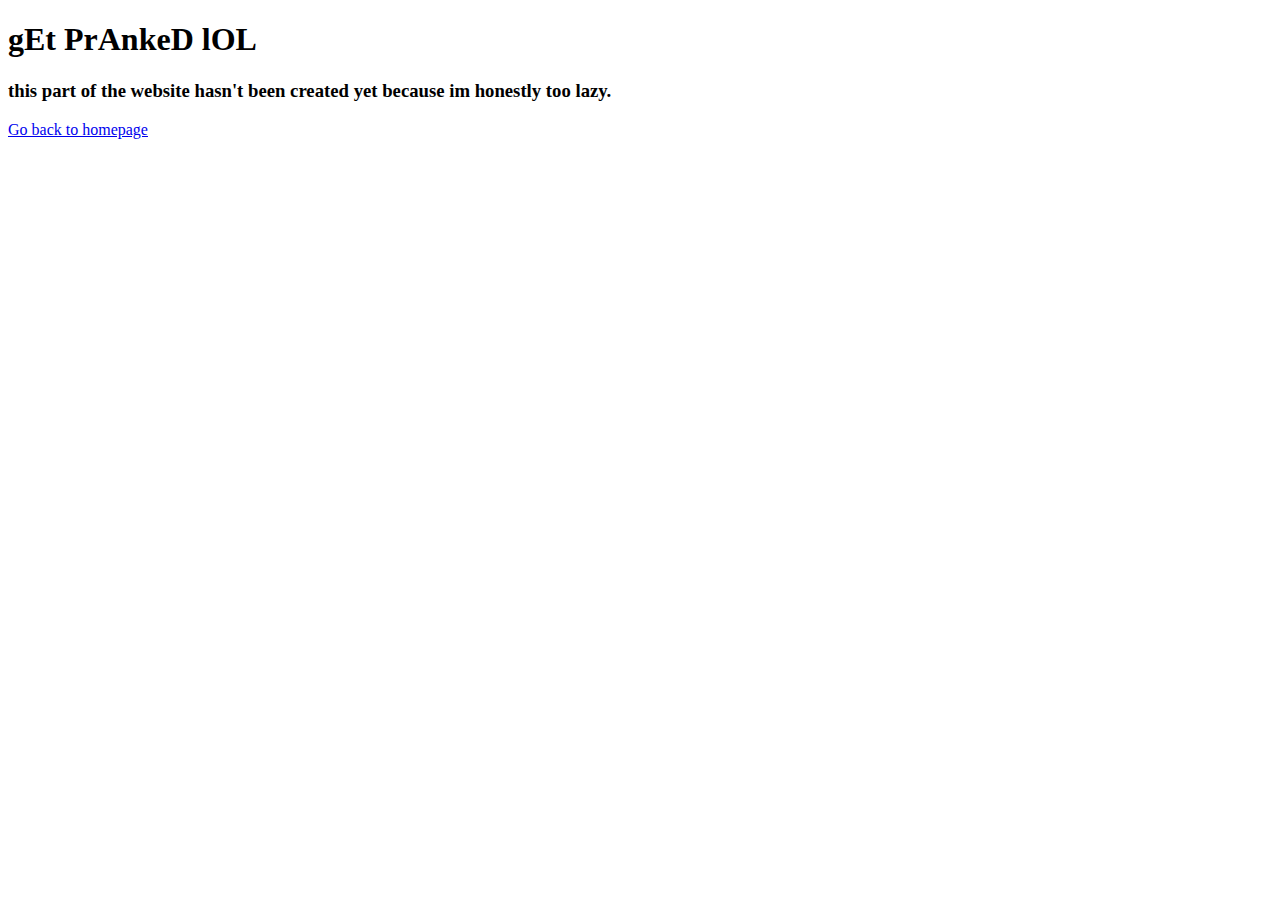
<file: getouttahere.html>
<!doctype html>
<html>
<head>
	<meta charset="utf-8">
	<title>GET OUTTA HERE</title>
</head>

<body>
	<h1>gEt PrAnkeD lOL</h1>
	<h3>this part of the website hasn't been created yet because im honestly too lazy.</h3>
	<a href="index.html">Go back to homepage</a>
</body>
</html>
</file>
